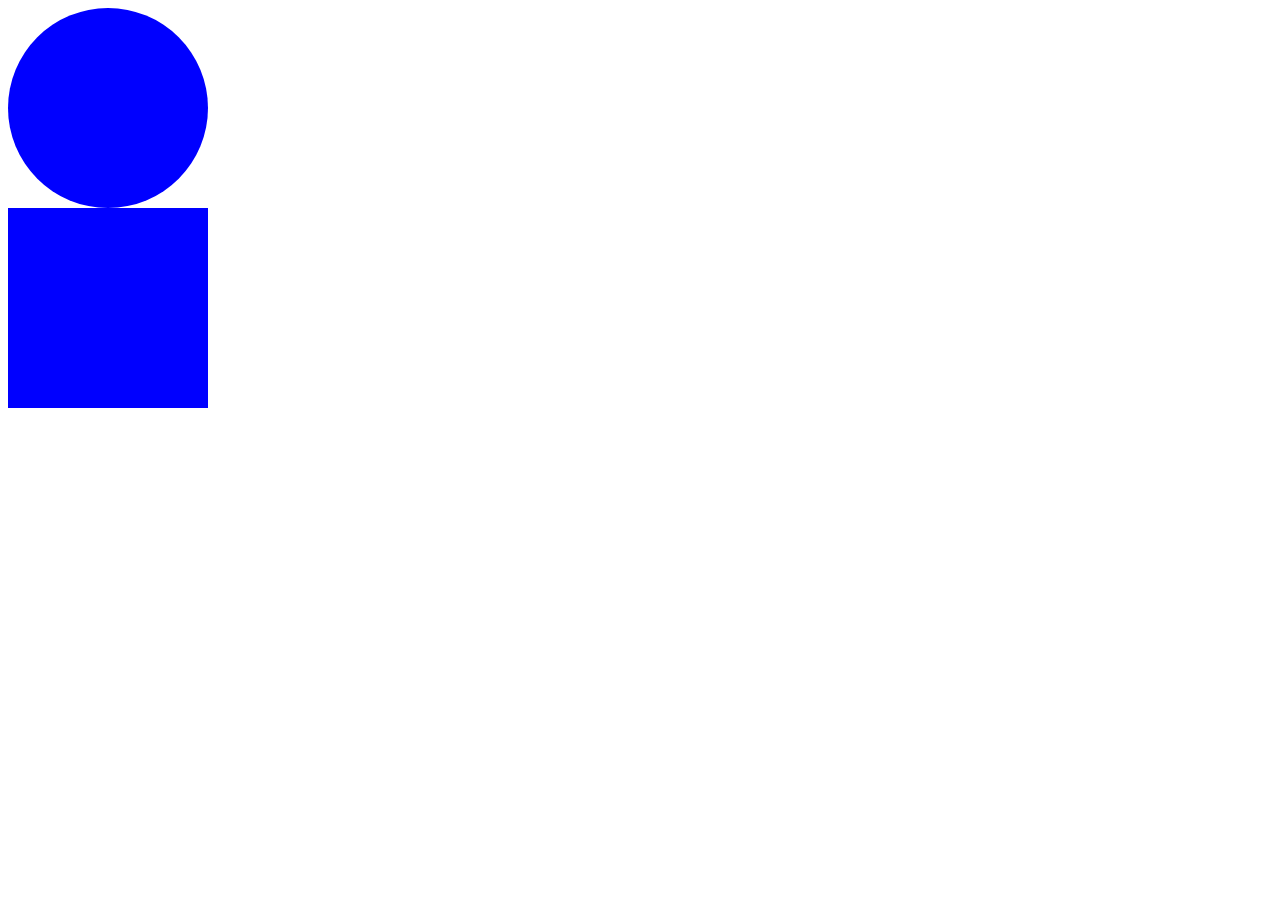
<file: atividade.html>
<!DOCTYPE html>
<html lang="en">
<head>
    <meta charset="UTF-8">
    <meta name="viewport" content="width=device-width, initial-scale=1.0">
    <title>atividade</title>
    <link rel="stylesheet" href="atividade.css">
</head>
<body>
    <div id="caixa01"></div>
     <div id="caixa02"></div>
</body>
</html>
</file>
<file: atividade.css>
#caixa01{
    height: 200px;
    width: 200px;
    background-color: blue;
    animation: normal mudarCor 2s ease-in-out;
    border-radius: 100%;

}

@keyframes mudarCor{
    from{
      background-color: blueviolet;
      border-radius: 0;
    } 

    to{
        background-color: darkred;
        border-radius: 100%;
    }

}

#caixa02{
    height: 200px;
    width: 200px;
    background-color: blue;
    animation: infinite rotacao 3s ease-in-out;
    
}


@keyframes rotacao {
    from{
      background-color: mediumblue;
      transform: rotate(0deg);
    }

    to{
       background-color: #242424;
       transform: rotate(360deg)
    }
}
</file>
